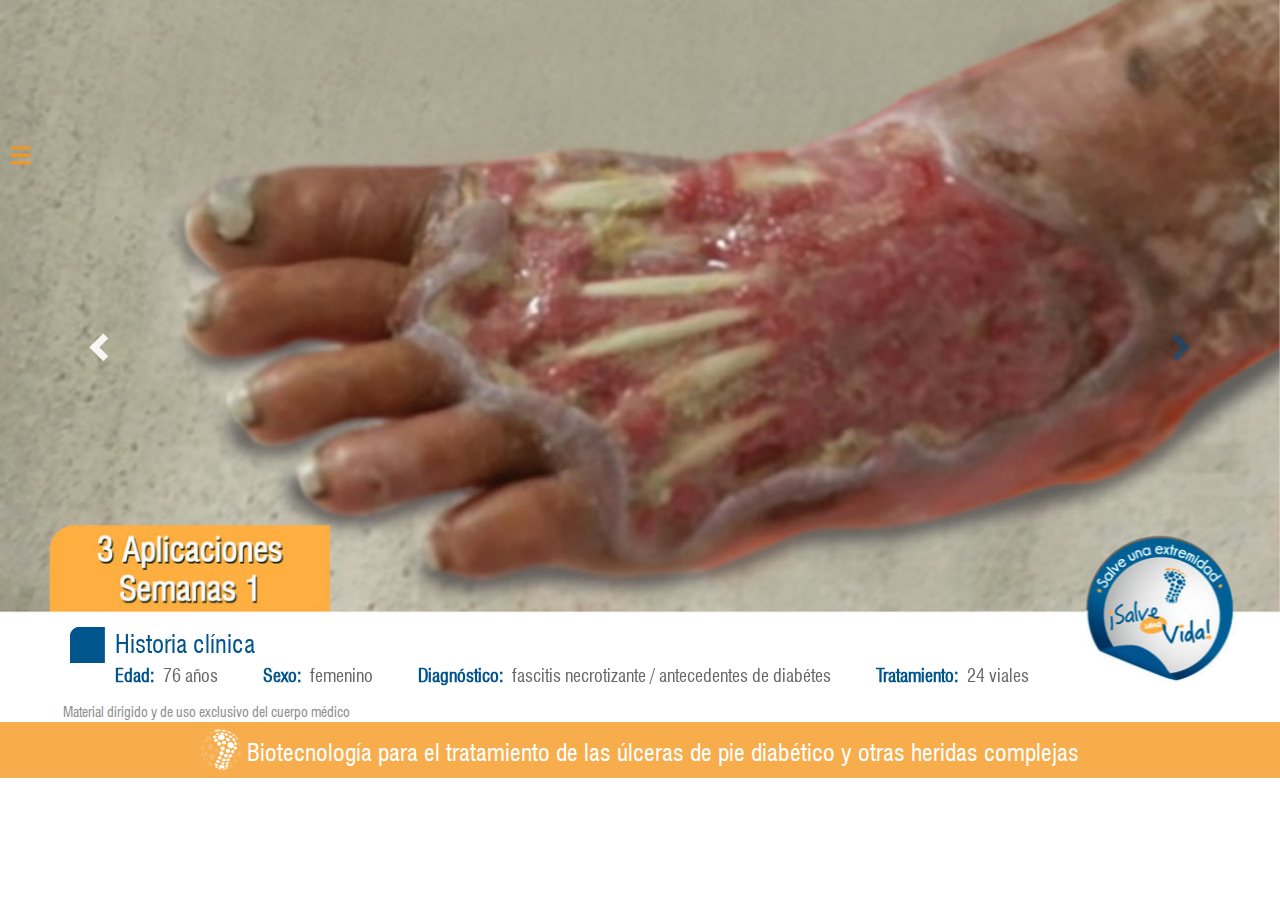
<file: www/casos-otras.html>
<!DOCTYPE html>
<html>
<head>

<meta charset="UTF-8">
<meta http-equiv="X-UA-Compatible" content="IE=edge">
<meta name="viewport" content="width=device-width, initial-scale=1">
<title>Ayuda visual Epiprot Casos Otras Ulceras</title>

<link href="css/bootstrap.css" rel="stylesheet">
<link href="css/estilos.css" rel="stylesheet"> 

<!-- HTML5 shim and Respond.js for IE8 support of HTML5 elements and media queries -->
<!-- WARNING: Respond.js doesn't work if you view the page via file:// -->
<!--[if lt IE 9]>
      <script src="https://oss.maxcdn.com/html5shiv/3.7.2/html5shiv.min.js"></script>
      <script src="https://oss.maxcdn.com/respond/1.4.2/respond.min.js"></script>
    <![endif]-->
    
</head>

<body id="casos-pie">

  <div id="demo">
    <ul>
      <li class="first dragend-page 1">	  
		  	
	<div id="carousel1" class="carousel slide" data-ride="carousel" data-interval="false"> 
	  <div class="carousel-inner" role="listbox">   
	    <div class="item active"><img src="img/casos-otras/otu-1-1.jpg" class="center-block"> </div>
	    <div class="item"><img src="img/casos-otras/otu-1-2.jpg" class="center-block"></div>
	    <div class="item"><img src="img/casos-otras/otu-1-3.jpg" class="center-block"> </div>
        <div class="item"><img src="img/casos-otras/otu-1-4.jpg" class="center-block"></div>
	    <div class="item"><img src="img/casos-otras/otu-1-5.jpg" class="center-block"> </div>
     
	    
      </div>
	  <a class="left carousel-control" href="#carousel1" role="button" data-slide="prev"><span class="glyphicon glyphicon-chevron-left" aria-hidden="true"></span><span class="sr-only">Previous</span></a><a class="right carousel-control" href="#carousel1" role="button" data-slide="next"><span class="glyphicon glyphicon-chevron-right" aria-hidden="true"></span><span class="sr-only">Next</span></a></div>
<div class="container cacl">
		<div class="tit-his-prin"> Historia clínica </div>		 
		<div class="tit-his">Edad: </div> <div class="text-his"> 76 años</div>		 
		<div class="tit-his">Sexo: </div> <div class="text-his"> femenino</div>		 
		<div class="tit-his">Diagnóstico: </div> <div class="text-his"> fascitis necrotizante / antecedentes de diabétes</div>		 
		<div class="tit-his">Tratamiento: </div> <div class="text-his"> 24 viales</div>		 
		
    </div>
	   <div class="container-fluid footer"> <div class="row text-foot" >Material dirigido y de uso exclusivo del cuerpo médico</div>
		  <p><img src="img/pie-footer.png" alt="" class="img-footer"/> Biotecnología para el tratamiento de las úlceras de pie diabético y otras heridas complejas </p>
	</div>  
  </li>
      
      
      
 
      
      
      
      
    </ul>
  </div>

  
  
  <a id="open-hide" class="open-hide">Menu</a>
  <div id="dragend menu" class="menu">
    <a href="casos.html">  <img src="img/house-icon.png" alt="" class="img-hou" style="margin: 0 auto; position: relative; display: block;"/></a>
     <ul class="nav"> 
     
    <li data-page="1" class="active">Caso 1</li>
  

  </ul>


   
  </div>
  <!-- jQuery (necessary for Bootstrap's JavaScript plugins) --> 
<script src="js/jquery-1.11.3.min.js"></script>
<script src="js/jquery-ui.min.js"></script>
<!-- Include all compiled plugins (below), or include individual files as needed --> 
<script src="js/bootstrap.js"></script>

  <script type="text/javascript" src="js/dragend.js"></script>

   <script>

    $(function() {
      $("#demo").dragend({
        afterInitialize: function() {
          this.container.style.visibility = "visible";
        },
        onSwipeEnd: function() {
          var first = this.pages[0],
              last = this.pages[this.pages.length - 1];

          $(".prev, .next").removeClass("deactivated");
          $(".nav li").removeClass("active");

          if (first === this.activeElement) {
            $(".prev").addClass("deactivated")
          };

          if (last === this.activeElement) {
            $(".next").addClass("deactivated")
          }

          $(".nav li").eq(this.page).addClass("active");

        }
      });

     

      $(".nav").click(function() {
        var page = $(event.target).data("page");

        $("#demo").dragend({
          scrollToPage: page
        });

        $(event.target).addClass("active");

      })

    });

  </script>
  
  <script>
$(document).ready(function() {  
  $('#open-hide').click(function() {
    $( this ).toggleClass( "show" );
  });
});
	
$(document).ready(function() {  
  $('#open-do').click(function() {
    $( this ).toggleClass( "show" );
  });
});	  
</script>

</body>
</html>
</file>
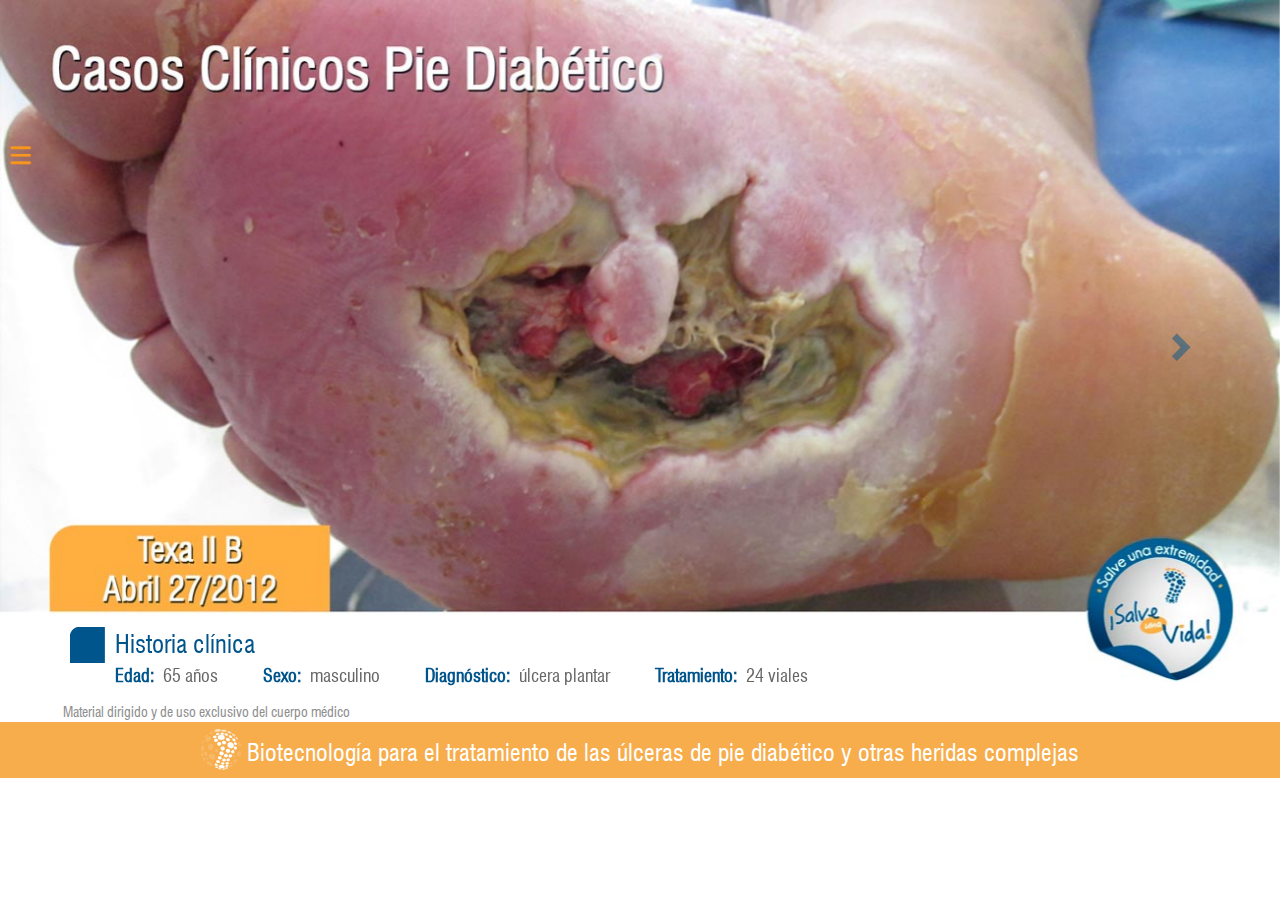
<file: www/casos-pie.html>
<!DOCTYPE html>
<html>
<head>

<meta charset="UTF-8">
<meta http-equiv="X-UA-Compatible" content="IE=edge">
<meta name="viewport" content="width=device-width, initial-scale=1">
<title>Ayuda visual Epiprot Casos Pie Diabetico</title>

<link href="css/bootstrap.css" rel="stylesheet">
<link href="css/estilos.css" rel="stylesheet"> 

<!-- HTML5 shim and Respond.js for IE8 support of HTML5 elements and media queries -->
<!-- WARNING: Respond.js doesn't work if you view the page via file:// -->
<!--[if lt IE 9]>
      <script src="https://oss.maxcdn.com/html5shiv/3.7.2/html5shiv.min.js"></script>
      <script src="https://oss.maxcdn.com/respond/1.4.2/respond.min.js"></script>
    <![endif]-->
    
</head>

<body id="casos-pie">

  <div id="demo">
    <ul>
      <li class="first dragend-page 1">	  
		  	
	<div id="carousel1" class="carousel slide" data-ride="carousel" data-interval="false"> 
	  <div class="carousel-inner" role="listbox">   
	    <div class="item active"><img src="img/up-1.jpg" class="center-block"> </div>
	    <div class="item"><img src="img/up-2.jpg" class="center-block"></div>
	    <div class="item"><img src="img/up-3.jpg" class="center-block"> </div>
        <div class="item"><img src="img/up-4.jpg" class="center-block"></div>
	    <div class="item"><img src="img/up-5.jpg" class="center-block"> </div>
        <div class="item"><img src="img/up-6.jpg" class="center-block"></div>
	    <div class="item"><img src="img/up-7.jpg" class="center-block"> </div> 
	    
      </div>
	  <a class="left carousel-control" href="#carousel1" role="button" data-slide="prev"><span class="glyphicon glyphicon-chevron-left" aria-hidden="true"></span><span class="sr-only">Previous</span></a><a class="right carousel-control" href="#carousel1" role="button" data-slide="next"><span class="glyphicon glyphicon-chevron-right" aria-hidden="true"></span><span class="sr-only">Next</span></a></div>
<div class="container cacl">
		<div class="tit-his-prin"> Historia clínica </div>		 
		<div class="tit-his">Edad: </div> <div class="text-his"> 65 años</div>		 
		<div class="tit-his">Sexo: </div> <div class="text-his"> masculino</div>		 
		<div class="tit-his">Diagnóstico: </div> <div class="text-his"> úlcera plantar</div>		 
		<div class="tit-his">Tratamiento: </div> <div class="text-his"> 24 viales</div>
    </div>
	   <div class="container-fluid footer"> <div class="row text-foot" >Material dirigido y de uso exclusivo del cuerpo médico</div>
		  <p><img src="img/pie-footer.png" alt="" class="img-footer"/> Biotecnología para el tratamiento de las úlceras de pie diabético y otras heridas complejas </p>
	</div>  
  </li>
      
      
      
      
      <li class="dragend-page 2">
       <div id="carousel2" class="carousel slide" data-ride="carousel" data-interval="false">
	 
	  <div class="carousel-inner" role="listbox">
    
	    <div class="item active"><img src="img/casos-pie/up-2-1.jpg" class="center-block"> </div>
        <div class="item"><img src="img/casos-pie/up-2-2.jpg" class="center-block"></div>
	    <div class="item"><img src="img/casos-pie/up-2-3.jpg" class="center-block"> </div>
        <div class="item"><img src="img/casos-pie/up-2-4.jpg" class="center-block"></div>
	    <div class="item"><img src="img/casos-pie/up-2-5.jpg" class="center-block"></div>
        
      </div>
	  <a class="left carousel-control" href="#carousel2" role="button" data-slide="prev"><span class="glyphicon glyphicon-chevron-left" aria-hidden="true"></span><span class="sr-only">Previous</span></a><a class="right carousel-control" href="#carousel2" role="button" data-slide="next"><span class="glyphicon glyphicon-chevron-right" aria-hidden="true"></span><span class="sr-only">Next</span></a></div>
<div class="container cacl">
		<div class="tit-his-prin"> Historia clínica </div>		 
		<div class="tit-his">Edad: </div> <div class="text-his"> 46 años</div>		 
		<div class="tit-his">Sexo: </div> <div class="text-his"> masculino</div>		 
		<div class="tit-his">Diagnóstico: </div> <div class="text-his"> úlcera plantar</div>		 
		<div class="tit-his">Tratamiento: </div> <div class="text-his"> 24 viales</div>		 
	
    </div>
	
 <div class="container-fluid footer"> <div class="row text-foot" >Material dirigido y de uso exclusivo del cuerpo médico</div>
		  <p><img src="img/pie-footer.png" alt="" class="img-footer"/> Biotecnología para el tratamiento de las úlceras de pie diabético y otras heridas complejas </p>
	</div>
      </li>
      
      <li class="middle dragend-page 3">
       
       
      
      <div id="carousel3" class="carousel slide" data-ride="carousel" data-interval="false">
	 
	  <div class="carousel-inner" role="listbox">
    
	    <div class="item active"><img src="img/casos-pie/up-3-1.jpg" class="center-block"> </div>
        <div class="item"><img src="img/casos-pie/up-3-2.jpg" class="center-block"></div>
	    <div class="item"><img src="img/casos-pie/up-3-3.jpg" class="center-block"> </div>
	    <div class="item"><img src="img/casos-pie/up-3-4.jpg" class="center-block"> </div>
    
	   
        
      </div>
	  <a class="left carousel-control" href="#carousel3" role="button" data-slide="prev"><span class="glyphicon glyphicon-chevron-left" aria-hidden="true"></span><span class="sr-only">Previous</span></a><a class="right carousel-control" href="#carousel3" role="button" data-slide="next"><span class="glyphicon glyphicon-chevron-right" aria-hidden="true"></span><span class="sr-only">Next</span></a></div>
<div class="container cacl">
		<div class="tit-his-prin"> Historia clínica </div>		 
		<div class="tit-his">Edad: </div> <div class="text-his"> 41 años</div>		 
		<div class="tit-his">Sexo: </div> <div class="text-his"> masculino</div>		 
		<div class="tit-his">Diagnóstico: </div> <div class="text-his"> úlcera pie diabético</div>		 
		<div class="tit-his">Tratamiento: </div> <div class="text-his"> 24 viales</div>		 
	
    </div>
      
      
      
      
      
     <div class="container-fluid footer"><div class="row text-foot" >Material dirigido y de uso exclusivo del cuerpo médico</div>
		  <p><img src="img/pie-footer.png" alt="" class="img-footer"/> Biotecnología para el tratamiento de las úlceras de pie diabético y otras heridas complejas  </p>
	</div>
     
      </li>
      
      
      
      
      
      <li class="middle dragend-page 4">
       

 <div id="carousel4" class="carousel slide" data-ride="carousel" data-interval="false">
	 
	  <div class="carousel-inner" role="listbox">
    
	    <div class="item active"><img src="img/casos-pie/up-4-1.jpg" class="center-block"> </div>
        <div class="item"><img src="img/casos-pie/up-4-2.jpg" class="center-block"></div>
	    <div class="item"><img src="img/casos-pie/up-4-3.jpg" class="center-block"> </div>
     <div class="item"><img src="img/casos-pie/up-4-4.jpg" class="center-block"> </div>
	   <div class="item"><img src="img/casos-pie/up-4-5.jpg" class="center-block"> </div>
        
      </div>
	  <a class="left carousel-control" href="#carousel4" role="button" data-slide="prev"><span class="glyphicon glyphicon-chevron-left" aria-hidden="true"></span><span class="sr-only">Previous</span></a><a class="right carousel-control" href="#carousel4" role="button" data-slide="next"><span class="glyphicon glyphicon-chevron-right" aria-hidden="true"></span><span class="sr-only">Next</span></a></div>
<div class="container cacl">
		<div class="tit-his-prin"> Historia clínica </div>		 
		<div class="tit-his">Edad: </div> <div class="text-his"> 41 años</div>		 
		<div class="tit-his">Sexo: </div> <div class="text-his"> masculino</div>		 
		<div class="tit-his">Diagnóstico: </div> <div class="text-his"> úlcera pie diabético</div>		 
		<div class="tit-his">Tratamiento: </div> <div class="text-his"> 24 viales</div>		 
	
    </div>



	
	<div class="container-fluid footer"><div class="row text-foot" >Material dirigido y de uso exclusivo del cuerpo médico</div>
		  <p><img src="img/pie-footer.png" alt="" class="img-footer"/> Biotecnología para el tratamiento de las úlceras de pie diabético y otras heridas complejas  </p>
	</div>
	
      </li>
      
      
      
      
      
      <li class="middle dragend-page 5" >
       
	 <div id="carousel5" class="carousel slide" data-ride="carousel" data-interval="false">
	 
	  <div class="carousel-inner" role="listbox">
    
	    <div class="item active"><img src="img/casos-pie/up-5-1.jpg" class="center-block"> </div>
        <div class="item"><img src="img/casos-pie/up-5-2.jpg" class="center-block"></div>
	    <div class="item"><img src="img/casos-pie/up-5-3.jpg" class="center-block"> </div>
     <div class="item"><img src="img/casos-pie/up-5-4.jpg" class="center-block"> </div>
	   
        
      </div>
	  <a class="left carousel-control" href="#carousel5" role="button" data-slide="prev"><span class="glyphicon glyphicon-chevron-left" aria-hidden="true"></span><span class="sr-only">Previous</span></a><a class="right carousel-control" href="#carousel5" role="button" data-slide="next"><span class="glyphicon glyphicon-chevron-right" aria-hidden="true"></span><span class="sr-only">Next</span></a></div>
<div class="container cacl">
		<div class="tit-his-prin"> Historia clínica </div>		 
		<div class="tit-his">Edad: </div> <div class="text-his"> 41 años</div>		 
		<div class="tit-his">Sexo: </div> <div class="text-his"> masculino</div>		 
		<div class="tit-his">Diagnóstico: </div> <div class="text-his"> úlcera pie diabético</div>		 
		<div class="tit-his">Tratamiento: </div> <div class="text-his"> 24 viales</div>		 
	
    </div>
	  
		
    
  <div class="container-fluid footer"> <div class="row text-foot" >Material dirigido y de uso exclusivo del cuerpo médico</div>
		  <p><img src="img/pie-footer.png" alt="" class="img-footer"/> Biotecnología para el tratamiento de las úlceras de pie diabético y otras heridas complejas  </p>
	</div>
		  
      </li>
      
      
      
      <li class="middle dragend-page 6" >
        
	 <div id="carousel6" class="carousel slide" data-ride="carousel" data-interval="false">
	 
	  <div class="carousel-inner" role="listbox">
    
	    <div class="item active"><img src="img/casos-pie/up-6-1.jpg" class="center-block"> </div>
        <div class="item"><img src="img/casos-pie/up-6-2.jpg" class="center-block"></div>
	    <div class="item"><img src="img/casos-pie/up-6-3.jpg" class="center-block"> </div>
     <div class="item"><img src="img/casos-pie/up-6-4.jpg" class="center-block"> </div>
	   <div class="item"><img src="img/casos-pie/up-6-5.jpg" class="center-block"> </div>
        
      </div>
	  <a class="left carousel-control" href="#carousel6" role="button" data-slide="prev"><span class="glyphicon glyphicon-chevron-left" aria-hidden="true"></span><span class="sr-only">Previous</span></a><a class="right carousel-control" href="#carousel6" role="button" data-slide="next"><span class="glyphicon glyphicon-chevron-right" aria-hidden="true"></span><span class="sr-only">Next</span></a></div>
<div class="container cacl">
		<div class="tit-his-prin"> Historia clínica </div>		 
		<div class="tit-his">Edad: </div> <div class="text-his"> 62 años</div>		 
		<div class="tit-his">Sexo: </div> <div class="text-his"> Femenino</div>		 
		<div class="tit-his">Diagnóstico: </div> <div class="text-his"> úlcera pie diabético</div>		 
		<div class="tit-his">Tratamiento: </div> <div class="text-his"> 24 viales</div>		 
	
    </div>
	  
		
    
  <div class="container-fluid footer"> <div class="row text-foot" >Material dirigido y de uso exclusivo del cuerpo médico</div>
		  <p><img src="img/pie-footer.png" alt="" class="img-footer"/> Biotecnología para el tratamiento de las úlceras de pie diabético y otras heridas complejas  </p>
	</div>
		  
      </li>
      
      
      
      <li class="middle dragend-page 7" >
       
       <div id="carousel7" class="carousel slide" data-ride="carousel" data-interval="false">
	 
	  <div class="carousel-inner" role="listbox">
    
	    <div class="item active"><img src="img/casos-pie/up-7-1.jpg" class="center-block"> </div>
        <div class="item"><img src="img/casos-pie/up-7-2.jpg" class="center-block"></div>
	    <div class="item"><img src="img/casos-pie/up-7-3.jpg" class="center-block"> </div>
     <div class="item"><img src="img/casos-pie/up-7-4.jpg" class="center-block"> </div>
	
        
      </div>
	  <a class="left carousel-control" href="#carousel7" role="button" data-slide="prev"><span class="glyphicon glyphicon-chevron-left" aria-hidden="true"></span><span class="sr-only">Previous</span></a><a class="right carousel-control" href="#carousel7" role="button" data-slide="next"><span class="glyphicon glyphicon-chevron-right" aria-hidden="true"></span><span class="sr-only">Next</span></a></div>
<div class="container cacl">
		<div class="tit-his-prin"> Historia clínica </div>		 
		<div class="tit-his">Edad: </div> <div class="text-his"> 48 años</div>		 
		<div class="tit-his">Sexo: </div> <div class="text-his"> Femenino</div>		 
		<div class="tit-his">Diagnóstico: </div> <div class="text-his"> úlcera pie diabético</div>		 
		<div class="tit-his">Tratamiento: </div> <div class="text-his"> 12 viales</div>		 
	
    </div>
	  
		
    
  <div class="container-fluid footer"> <div class="row text-foot" >Material dirigido y de uso exclusivo del cuerpo médico</div>
		  <p><img src="img/pie-footer.png" alt="" class="img-footer"/> Biotecnología para el tratamiento de las úlceras de pie diabético y otras heridas complejas  </p>
	</div>
      </li>
      
      


      <li class="dragend-page 8"> 
      
     <div id="carousel8" class="carousel slide" data-ride="carousel" data-interval="false">
	 
	  <div class="carousel-inner" role="listbox">
    
	    <div class="item active"><img src="img/casos-pie/up-8-1.jpg" class="center-block"> </div>
        <div class="item"><img src="img/casos-pie/up-8-2.jpg" class="center-block"></div>
	    <div class="item"><img src="img/casos-pie/up-8-3.jpg" class="center-block"> </div>
     <div class="item"><img src="img/casos-pie/up-8-4.jpg" class="center-block"> </div>
	   <div class="item"><img src="img/casos-pie/up-8-5.jpg" class="center-block"> </div>
        
      </div>
	  <a class="left carousel-control" href="#carousel8" role="button" data-slide="prev"><span class="glyphicon glyphicon-chevron-left" aria-hidden="true"></span><span class="sr-only">Previous</span></a><a class="right carousel-control" href="#carousel8" role="button" data-slide="next"><span class="glyphicon glyphicon-chevron-right" aria-hidden="true"></span><span class="sr-only">Next</span></a></div>
<div class="container cacl">
		<div class="tit-his-prin"> Historia clínica </div>		 
		<div class="tit-his">Edad: </div> <div class="text-his"> 75 años</div>		 
		<div class="tit-his">Sexo: </div> <div class="text-his"> Masculino</div>		 
		<div class="tit-his">Diagnóstico: </div> <div class="text-his"> úlcera pie diabético</div>		 
		<div class="tit-his">Tratamiento: </div> <div class="text-his"> 24 viales</div>		 
	
    </div>
	  
		
    
  <div class="container-fluid footer"> <div class="row text-foot" >Material dirigido y de uso exclusivo del cuerpo médico</div>
		  <p><img src="img/pie-footer.png" alt="" class="img-footer"/> Biotecnología para el tratamiento de las úlceras de pie diabético y otras heridas complejas  </p>
	</div>
		  
       </li>
      
      
    <li class="dragend-page 9"> 
      
     <div id="carousel9" class="carousel slide" data-ride="carousel" data-interval="false">
	 
	  <div class="carousel-inner" role="listbox">
    
	    <div class="item active"><img src="img/casos-pie/up-9-1.jpg" class="center-block"> </div>
        <div class="item"><img src="img/casos-pie/up-9-2.jpg" class="center-block"></div>
	    <div class="item"><img src="img/casos-pie/up-9-3.jpg" class="center-block"> </div>
       <div class="item"><img src="img/casos-pie/up-9-4.jpg" class="center-block"> </div>
	  
        
      </div>
	  <a class="left carousel-control" href="#carousel9" role="button" data-slide="prev"><span class="glyphicon glyphicon-chevron-left" aria-hidden="true"></span><span class="sr-only">Previous</span></a><a class="right carousel-control" href="#carousel9" role="button" data-slide="next"><span class="glyphicon glyphicon-chevron-right" aria-hidden="true"></span><span class="sr-only">Next</span></a></div>
<div class="container cacl">
		<div class="tit-his-prin"> Historia clínica </div>		 
		<div class="tit-his">Edad: </div> <div class="text-his"> 62 años</div>		 
		<div class="tit-his">Sexo: </div> <div class="text-his"> Masculino</div>		 
		<div class="tit-his">Diagnóstico: </div> <div class="text-his"> úlcera pie diabético</div>		 
		<div class="tit-his">Tratamiento: </div> <div class="text-his"> 24 viales</div>		 
	
    </div>
	  
		
    
  <div class="container-fluid footer"> <div class="row text-foot" >Material dirigido y de uso exclusivo del cuerpo médico</div>
		  <p><img src="img/pie-footer.png" alt="" class="img-footer"/> Biotecnología para el tratamiento de las úlceras de pie diabético y otras heridas complejas  </p>
	</div>
		  
       </li>
      
         <li class="last dragend-page 10"> 
      
     <div id="carousel10" class="carousel slide" data-ride="carousel" data-interval="false">
	 
	  <div class="carousel-inner" role="listbox">
    
	    <div class="item active"><img src="img/casos-pie/up-10-1.jpg" class="center-block"> </div>
        <div class="item"><img src="img/casos-pie/up-10-2.jpg" class="center-block"></div>
	    <div class="item"><img src="img/casos-pie/up-10-3.jpg" class="center-block"> </div>
        <div class="item"><img src="img/casos-pie/up-10-4.jpg" class="center-block"> </div>
	    <div class="item"><img src="img/casos-pie/up-10-5.jpg" class="center-block"> </div>
        <div class="item"><img src="img/casos-pie/up-10-6.jpg" class="center-block"> </div>
        <div class="item"><img src="img/casos-pie/up-10-7.jpg" class="center-block"> </div>
      </div>
	  <a class="left carousel-control" href="#carousel10" role="button" data-slide="prev"><span class="glyphicon glyphicon-chevron-left" aria-hidden="true"></span><span class="sr-only">Previous</span></a><a class="right carousel-control" href="#carousel10" role="button" data-slide="next"><span class="glyphicon glyphicon-chevron-right" aria-hidden="true"></span><span class="sr-only">Next</span></a></div>
<div class="container cacl">
		<div class="tit-his-prin"> Historia clínica </div>		 
		<div class="tit-his">Edad: </div> <div class="text-his"> 66 años</div>		 
		<div class="tit-his">Sexo: </div> <div class="text-his"> Masculino</div>		 
		<div class="tit-his">Diagnóstico: </div> <div class="text-his"> úlcera pie diabético</div>		 
		<div class="tit-his">Tratamiento: </div> <div class="text-his"> 24 viales</div>		 
	
    </div>
	  
		
    
  <div class="container-fluid footer"> <div class="row text-foot" >Material dirigido y de uso exclusivo del cuerpo médico</div>
		  <p><img src="img/pie-footer.png" alt="" class="img-footer"/> Biotecnología para el tratamiento de las úlceras de pie diabético y otras heridas complejas  </p>
	</div>
		  
       </li>
      
      
      
      <li class="last dragend-page 11"> 
      
     <div id="carousel11" class="carousel slide" data-ride="carousel" data-interval="false">
	 
	  <div class="carousel-inner" role="listbox">
    
	    <div class="item active"><img src="img/casos-pie/up-11-1.jpg" class="center-block"> </div>
        <div class="item"><img src="img/casos-pie/up-11-2.jpg" class="center-block"></div>
	    <div class="item"><img src="img/casos-pie/up-11-3.jpg" class="center-block"> </div>
        <div class="item"><img src="img/casos-pie/up-11-4.jpg" class="center-block"> </div>

        
      </div>
	  <a class="left carousel-control" href="#carousel11" role="button" data-slide="prev"><span class="glyphicon glyphicon-chevron-left" aria-hidden="true"></span><span class="sr-only">Previous</span></a><a class="right carousel-control" href="#carousel11" role="button" data-slide="next"><span class="glyphicon glyphicon-chevron-right" aria-hidden="true"></span><span class="sr-only">Next</span></a></div>
<div class="container cacl">
		<div class="tit-his-prin"> Historia clínica </div>		 
		<div class="tit-his">Edad: </div> <div class="text-his"> 54 años</div>		 
		<div class="tit-his">Sexo: </div> <div class="text-his"> Masculino</div>		 
		<div class="tit-his">Diagnóstico: </div> <div class="text-his"> úlcera pie diabético</div>		 
		<div class="tit-his">Tratamiento: </div> <div class="text-his"> 12 viales</div>		 
	
    </div>
	  
		
    
  <div class="container-fluid footer"> <div class="row text-foot" >Material dirigido y de uso exclusivo del cuerpo médico</div>
		  <p><img src="img/pie-footer.png" alt="" class="img-footer"/> Biotecnología para el tratamiento de las úlceras de pie diabético y otras heridas complejas  </p>
	</div>
		  
       </li>
      
      
      
      
    </ul>
  </div>

  
  
  <a id="open-hide" class="open-hide">Menu</a>
  <div id="dragend menu" class="menu">
    <a href="casos.html">  <img src="img/house-icon.png" alt="" class="img-hou" style="margin: 0 auto; position: relative; display: block;"/></a>
     <ul class="nav"> 
     
    <li data-page="1" class="active">Caso 1</li>
    <li data-page="2">Caso 2</li>
    <li data-page="3">Caso 3</li>
    <li data-page="4">Caso 4</li>
    <li data-page="5">Caso 5</li>
   <li data-page="6">Caso 6</li>
   <li data-page="7">Caso 7</li>
   <li data-page="8">Caso 8</li>
   <li data-page="9">Caso 9</li>
   <li data-page="10">Caso 10</li>
   <li data-page="11">Caso 11</li>
  </ul>


   
  </div>
  <!-- jQuery (necessary for Bootstrap's JavaScript plugins) --> 
<script src="js/jquery-1.11.3.min.js"></script>
<script src="js/jquery-ui.min.js"></script>
<!-- Include all compiled plugins (below), or include individual files as needed --> 
<script src="js/bootstrap.js"></script>

  <script type="text/javascript" src="js/dragend.js"></script>

   <script>

    $(function() {
      $("#demo").dragend({
        afterInitialize: function() {
          this.container.style.visibility = "visible";
        },
        onSwipeEnd: function() {
          var first = this.pages[0],
              last = this.pages[this.pages.length - 1];

          $(".prev, .next").removeClass("deactivated");
          $(".nav li").removeClass("active");

          if (first === this.activeElement) {
            $(".prev").addClass("deactivated")
          };

          if (last === this.activeElement) {
            $(".next").addClass("deactivated")
          }

          $(".nav li").eq(this.page).addClass("active");

        }
      });

     

      $(".nav").click(function() {
        var page = $(event.target).data("page");

        $("#demo").dragend({
          scrollToPage: page
        });

        $(event.target).addClass("active");

      })

    });

  </script>
  
  <script>
$(document).ready(function() {  
  $('#open-hide').click(function() {
    $( this ).toggleClass( "show" );
  });
});
	
$(document).ready(function() {  
  $('#open-do').click(function() {
    $( this ).toggleClass( "show" );
  });
});	  
</script>

</body>
</html>
</file>
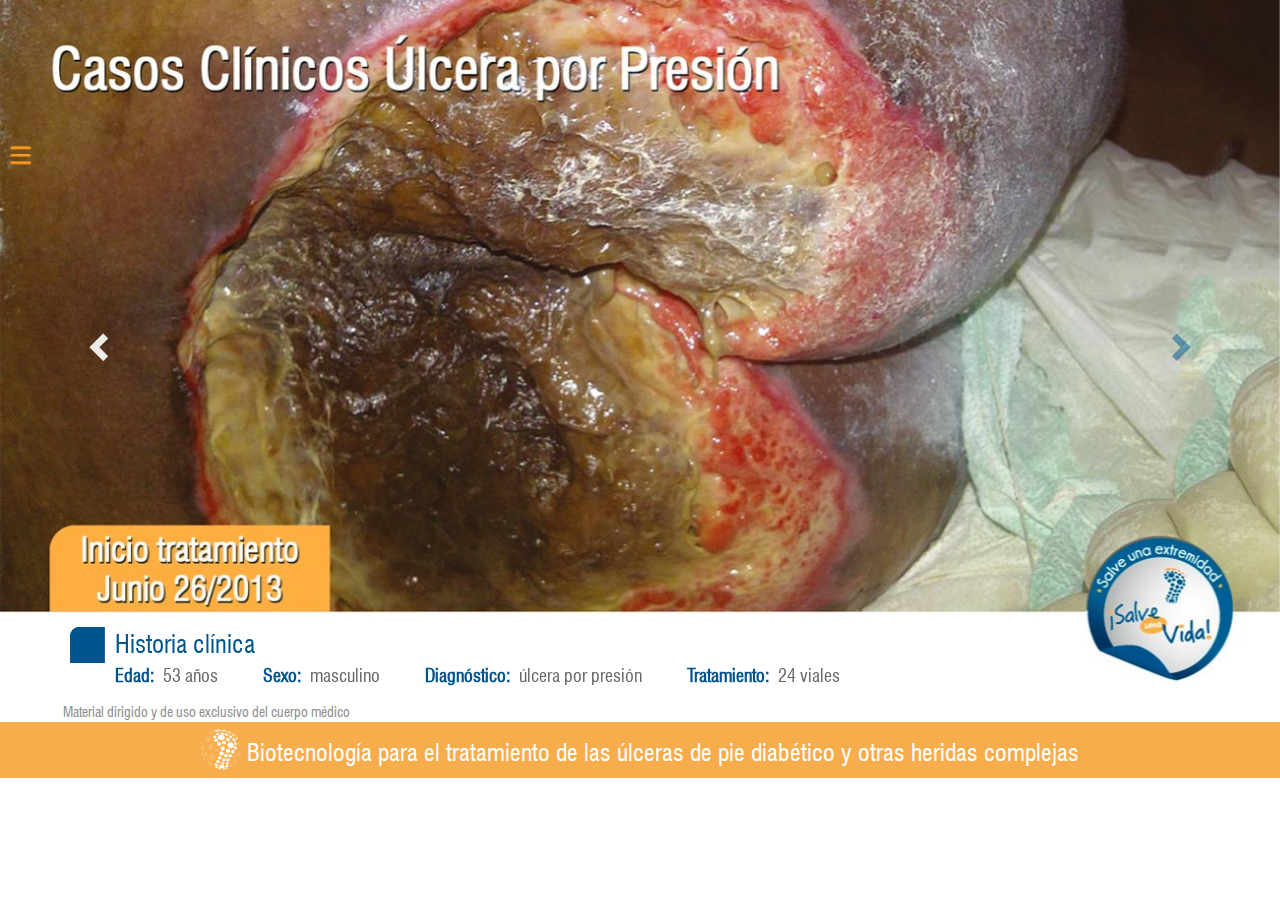
<file: www/casos-upp.html>
<!DOCTYPE html>
<html>
<head>

<meta charset="UTF-8">
<meta http-equiv="X-UA-Compatible" content="IE=edge">
<meta name="viewport" content="width=device-width, initial-scale=1">
<title>Ayuda visual Epiprot Casos Úlcera por Presion</title>

<link href="css/bootstrap.css" rel="stylesheet">
<link href="css/estilos.css" rel="stylesheet"> 

<!-- HTML5 shim and Respond.js for IE8 support of HTML5 elements and media queries -->
<!-- WARNING: Respond.js doesn't work if you view the page via file:// -->
<!--[if lt IE 9]>
      <script src="https://oss.maxcdn.com/html5shiv/3.7.2/html5shiv.min.js"></script>
      <script src="https://oss.maxcdn.com/respond/1.4.2/respond.min.js"></script>
    <![endif]-->
    
</head>

<body id="casos-pie">

  <div id="demo">
    <ul>
      <li class="first dragend-page 1">	  
		  	
	<div id="carousel1" class="carousel slide" data-ride="carousel" data-interval="false"> 
	  <div class="carousel-inner" role="listbox">   
	    <div class="item active"><img src="img/upp-1.jpg" class="center-block"> </div>
	    <div class="item"><img src="img/upp-2.jpg" class="center-block"></div>
	    <div class="item"><img src="img/upp-3.jpg" class="center-block"> </div>
        <div class="item"><img src="img/upp-4.jpg" class="center-block"></div>
	    <div class="item"><img src="img/upp-5.jpg" class="center-block"> </div>
        <div class="item"><img src="img/upp-6.jpg" class="center-block"></div>
	    
      </div>
	  <a class="left carousel-control" href="#carousel1" role="button" data-slide="prev"><span class="glyphicon glyphicon-chevron-left" aria-hidden="true"></span><span class="sr-only">Previous</span></a><a class="right carousel-control" href="#carousel1" role="button" data-slide="next"><span class="glyphicon glyphicon-chevron-right" aria-hidden="true"></span><span class="sr-only">Next</span></a></div>
<div class="container cacl">
		<div class="tit-his-prin"> Historia clínica </div>		 
		<div class="tit-his">Edad: </div> <div class="text-his"> 53 años</div>		 
		<div class="tit-his">Sexo: </div> <div class="text-his"> masculino</div>		 
		<div class="tit-his">Diagnóstico: </div> <div class="text-his"> úlcera por presión</div>		 
		<div class="tit-his">Tratamiento: </div> <div class="text-his"> 24 viales</div>		 
		
    </div>
	   <div class="container-fluid footer"> <div class="row text-foot" >Material dirigido y de uso exclusivo del cuerpo médico</div>
		  <p><img src="img/pie-footer.png" alt="" class="img-footer"/> Biotecnología para el tratamiento de las úlceras de pie diabético y otras heridas complejas </p>
	</div>  
  </li>
      
      
      
      
      <li class="dragend-page 2">
       <div id="carousel2" class="carousel slide" data-ride="carousel" data-interval="false">
	 
	  <div class="carousel-inner" role="listbox">
    
	    <div class="item active"><img src="img/casos-upp/upp-2-1.jpg" class="center-block"> </div>
        <div class="item"><img src="img/casos-upp/upp-2-2.jpg" class="center-block"></div>
	    <div class="item"><img src="img/casos-upp/upp-2-3.jpg" class="center-block"> </div>
        <div class="item"><img src="img/casos-upp/upp-2-4.jpg" class="center-block"></div>
	    <div class="item"><img src="img/casos-upp/upp-2-5.jpg" class="center-block"></div>
       <div class="item"><img src="img/casos-upp/upp-2-6.jpg" class="center-block"></div>
        
      </div>
	  <a class="left carousel-control" href="#carousel2" role="button" data-slide="prev"><span class="glyphicon glyphicon-chevron-left" aria-hidden="true"></span><span class="sr-only">Previous</span></a><a class="right carousel-control" href="#carousel2" role="button" data-slide="next"><span class="glyphicon glyphicon-chevron-right" aria-hidden="true"></span><span class="sr-only">Next</span></a></div>
<div class="container cacl">
		<div class="tit-his-prin"> Historia clínica </div>		 
		<div class="tit-his">Edad: </div> <div class="text-his"> 71 años</div>		 
		<div class="tit-his">Sexo: </div> <div class="text-his"> masculino</div>		 
		<div class="tit-his">Diagnóstico: </div> <div class="text-his"> úlcera por presión</div>		 
		<div class="tit-his">Tratamiento: </div> <div class="text-his"> 24 viales</div>		 
	
    </div>
	
 <div class="container-fluid footer"> <div class="row text-foot" >Material dirigido y de uso exclusivo del cuerpo médico</div>
		  <p><img src="img/pie-footer.png" alt="" class="img-footer"/> Biotecnología para el tratamiento de las úlceras de pie diabético y otras heridas complejas </p>
	</div>
      </li>
      
      
      
      
    </ul>
  </div>

  
  
  <a id="open-hide" class="open-hide">Menu</a>
  <div id="dragend menu" class="menu">
    <a href="casos.html">  <img src="img/house-icon.png" alt="" class="img-hou" style="margin: 0 auto; position: relative; display: block;"/></a>
     <ul class="nav"> 
     
    <li data-page="1" class="active">Caso 1</li>
    <li data-page="2">Caso 2</li>
  

  </ul>


   
  </div>
  <!-- jQuery (necessary for Bootstrap's JavaScript plugins) --> 
<script src="js/jquery-1.11.3.min.js"></script>
<script src="js/jquery-ui.min.js"></script>
<!-- Include all compiled plugins (below), or include individual files as needed --> 
<script src="js/bootstrap.js"></script>

  <script type="text/javascript" src="js/dragend.js"></script>

   <script>

    $(function() {
      $("#demo").dragend({
        afterInitialize: function() {
          this.container.style.visibility = "visible";
        },
        onSwipeEnd: function() {
          var first = this.pages[0],
              last = this.pages[this.pages.length - 1];

          $(".prev, .next").removeClass("deactivated");
          $(".nav li").removeClass("active");

          if (first === this.activeElement) {
            $(".prev").addClass("deactivated")
          };

          if (last === this.activeElement) {
            $(".next").addClass("deactivated")
          }

          $(".nav li").eq(this.page).addClass("active");

        }
      });

     

      $(".nav").click(function() {
        var page = $(event.target).data("page");

        $("#demo").dragend({
          scrollToPage: page
        });

        $(event.target).addClass("active");

      })

    });

  </script>
  
  <script>
$(document).ready(function() {  
  $('#open-hide').click(function() {
    $( this ).toggleClass( "show" );
  });
});
	
$(document).ready(function() {  
  $('#open-do').click(function() {
    $( this ).toggleClass( "show" );
  });
});	  
</script>

</body>
</html>
</file>
<file: www/css/estilos.css>
@font-face {
  font-family: 'Swiss721BT-RomanCondensed';
  src: url('Swiss721BT-RomanCondensed.eot?#iefix') format('embedded-opentype'),  url('Swiss721BT-RomanCondensed.woff') format('woff'), url('Swiss721BT-RomanCondensed.ttf')  format('truetype'), url('Swiss721BT-RomanCondensed.svg#Swiss721BT-RomanCondensed') format('svg');
  font-weight: normal;
  font-style: normal;
}

* {
      padding: 0;
      margin: 0;
      border: 0;
    }


body{font-family: 'Swiss721BT-RomanCondensed';}
.flecha {
    float: left;
    width: 60px;
    position: absolute;
    left: 9px;
    margin-top: 11px;
}
.bghome{background: url(../img/bg-h.jpg);background-size: cover;
    background-repeat: no-repeat;}
.item-me{width: 170px}
.caja-me-h{position: absolute; bottom:75px;right:120px;}
.bghome .footer{    top: 723px; height: 55px;}	
	
.ref{ font-size: 12px;}
   
    #demo {
      position: absolute;
      top: 0;
      left: 0;
      width: 100%;
      height: 100%;
      visibility: hidden;
     
      cursor: hand;
      cursor: -moz-grab;
      cursor: -webkit-grab;
      cursor: grab;
    }


    #dragend {
      position: absolute;
      bottom: 50px;
      right: 50px;
      background: #345;
      padding: 18px;
      color: #fff;
      border-radius: 3px;
      width: 150px;
      font-size: 15px;
    }

.dragend-page{    position: relative;}

    #demo p {
     
     /* margin: 0 auto;*/
      padding: 0 30px;

    }

 /*   #demo p:first-child {
      margin-top: 30px;
    }

    #demo p:last-child {
      margin-bottom: 200px;
    }*/
	 
.flecha img{ width: 100%}
.esp{margin-top:65px}
.logo{ width: 270px; float: right;    margin-top: -27px;}
.logo-ceter{ margin: 0 auto ;position:relative;display: block;width: 320px;}
.tit-prin {
    padding-left: 45px; color:#00548C;
    background: url('../img/itemRecurso 1.png') no-repeat left center;
    background-size: contain;
    font-size: 25px;
    float: left;
}
.tit-s {
    font-size: 18px;
    color: #00548C;
    margin: 5% 0;
    position: absolute;
    max-width: 60%;
}
.resalt{ color:#00548C;font-size:22px; font-weight: bold;}
.resalt-n{color:#F7AD4C;}
.tit-sec{font-size:20px; text-align: center;color:#00548C; margin: 5% 0}
.text-sec{text-align: center; color:#666666;font-size:18px;margin: 5% 0}
video {
    margin: 0 auto 0;
    position: relative;
    display: block;
    width: 80% !important;
}


.casos{ margin-top: 10%;}
.caja-casos{width: 20%; float: left; margin-right:5%}
.item-casos {width: 100%;}

.img-hou{width: 40px;}
.open-do{ background-repeat: no-repeat }

.menu {
  margin-top: 1em;overflow: hidden;
  height: 0;
  transition: all 0.2s ease;
	position: fixed;
    top: 20%;
    z-index: 9999;    margin: 0;
    
}
.menud{position: relative;height: 0;overflow: hidden;}
.menu li {
  list-style: none;
 padding: 0.6em 0 0.6em 14px;
}
.menu a {
  text-decoration: none;
    width: 100%;
    cursor: pointer;
    color: #44464a;
    display: block;
    padding: 0 0 0 12px;
}

.open-hide {
  width: 40px;
  height: 40px;
  display: block;
  background-image: url(../img/menu.png);
  background-repeat: no-repeat;
  background-position: center center;
  background-size: 25px;
  text-indent: -9999em;    position: fixed;
    top: 15%
}
.open-hide:hover {
  cursor: pointer;
}

.show {
  background-image:url(../img/close.svg);
  background-size: 15px;
}
.show + .menu {
  height:auto;
}

.show + .menud {
  height:auto;
}
 .button {
      height: 0;
      width: 0;
      position: absolute;
      top: 250px;
      left: 50%;
      cursor: pointer;
      border-style: solid;
    }

    .button.deactivated {
      opacity: 0.2;
      cursor: default;
    }

    .prev {
      margin-left: -320px;
      border-width: 50px 50px 50px 0;
      border-color: transparent #333 transparent transparent;
    }

    .next {
      margin-left: 270px;
      border-width: 50px 0 50px 50px;
      border-color: transparent transparent transparent #333;
    }

    .nav {
     
      width: 120px;background: rgba(251, 170, 81, 0.5); 
      list-style: none;
    }

    .nav li.active {
      background: rgba(0,85,140,.5);padding: 0.6em 0 0.6em 0px;
      color: #fff; text-align: center;
    }

    .nav li {
      width: 100%;
      height: 30px;
      float: left;
      text-align: left ;
    
      line-height: 14px;
      border-right: 0px solid #eee;
      box-sizing: border-box;
      cursor: pointer;color: #44464a;
    }

    .nav li:last-child {
      border: 0;
    }

li.bg-sub{background: rgba(0,0,0,.2);}
.nav .show {
    background-image: none;
}

.text-der{ font-size: 22px; font-weight: bold; color: #808080; margin-top: 45%;}
.text-izq{ font-size: 22px; color: #666; margin-top: 26%;}

.anclas-casos{text-align: center;color:#00548C;font-size: 22px; font-weight: bold;margin-left: 20px; float: left;}
.encabezado{padding-top: 50px;position: relative;}

.tit-his-prin{padding-left: 45px; color:#00548C;
    background: url('../img/item2.png') no-repeat left center;
    background-size: contain;
    font-size: 25px;}
.tit-his {
    font-size: 18px;
    color: #00548C;
    font-weight: bold;
    position: relative;
    float: left;
    margin-left: 45px;
}
.text-his {
    color: #666666;margin-left: 8px;
    font-size: 18px;
    position: relative;
    float: left;
}
.g5 {
    width: 85%;
    margin: 20px auto;
    position: relative;
    display: block;
}
.cont1{width: 100%}
#carousel1{
    margin: 5px 0 20px;
}
#carousel2{
    margin:24px 0 0px;
}
#carousel3{
    margin-top: 0px;
   
}
#carousel4{
    margin-top: 0px;
   
}
#carousel5{
    margin-top: 0px;
   
}
.seccion-5 {
   margin: 55px 0 75px;
}

.item-pro{padding-left: 35px; 
    background: url('../img/item3.png') no-repeat left top;
    background-size: 30px;;text-align: left;margin-bottom: 20px;
    font-size: 20px;}
.item-pro2{padding-left: 35px; 
    background: url('../img/item4.png') no-repeat left top;
  background-size: 30px;text-align: left;margin-bottom: 20px;
    font-size: 20px;}
.resal-pro{color:#00548C;font-weight: bold;}
.cont2 {
    width: 70%;
    float: right;
    margin: 44px 0 55px;
    position: relative;
    display: block;
}
.frase-titu {
    width: 90%;
    margin: 15px AUTO 10px;
    POSITION: RELATIVE;
    display: block;
}

.img{width: 100%;}
.img2 {
    width: 83%;
    position: relative;
    display: block;
    margin: 5px auto -20px;
}
.img3 {
    width: 70%;
    position: relative;
    display: block;
    margin: 20px auto 36px;
}
.cacl{
    z-index: 9;
    MARGIN-TOP: -55PX;
    POSITION: RELATIVE;
}
.indica{width:70%; right: -15px; float: right;position: relative;}
.footer {
    background: #F7AD4C;
    text-align: center;
    color: #fff;
    font-size: 24px;
    z-index: 999;
    width: 100%;
    bottom: 0px;
    position: absolute;
   top: 702px;height: 76px;
}
.text-foot{ font-size: 14px;color:#8d8d8d;background: #fff; width: 105%; text-align: left;padding-left: 5%;}
.footer p{margin-top: 14px;}
.img-footer { margin-top: -10px;width: 40px;}
.sello-footer {
    margin-top: -63px;
    width: 100px;
    position: relative;
    right: 15px;
    float: right;
}
.col-sm-2 {
    width: 11%;
}
.sec-12{
    margin: 2px 0;
}
.team-sec{float: left;width: 100%;}
.team .photo {display: inline-block; overflow: hidden; position: relative; }
.photo-shadow {position: absolute; z-index: -1; top: 12px; left: 16px; bottom: -10px; border: 0px solid #E3E3E3; height: 250px; width: 246px; background: #fff; }
.col-item{position: relative;}
.team{margin-top: 60px;}
.photo img{width: 100%;}

.carousel-line > .controls{position: absolute; bottom: -16px; left: 50%; margin-left: -50px;  padding: 0px 20px; color: #000;}
.carousel-line > .controls > a{    color: #868686; font-size: 24px; font-weight: 300;background: #000;}


.carousel-fade .carousel-inner .item {
  opacity: .4;
  transition-property: opacity;
}

.carousel-fade .carousel-inner .active {
  opacity: 1;
}

.carousel-fade .carousel-inner .active.left,
.carousel-fade .carousel-inner .active.right {
  left: 0;
  opacity: 0;
  z-index: 1;
}

.carousel-fade .carousel-inner .next.left,
.carousel-fade .carousel-inner .prev.right {
  opacity: 1;
}

.carousel-fade .carousel-control {
  z-index: 2;
} 


small, .small {
    font-size: 70%;
    /* margin-top: -16px; */
    top: -5px;
    line-height: 2px;
    position: relative;
}
.carousel-indicators {
    bottom: 60px;
}
#carousel2 .carousel-inner { overflow: unset;}
#carousel2 .tit-s {margin: -45px 0;}
#casos-pie #carousel1{margin: 0;} 
#casos-pie #carousel2{margin: 0;} 
.casos-enca{ padding-top: 10px;}
.vid-guia{width: 63%!important}
</file>
